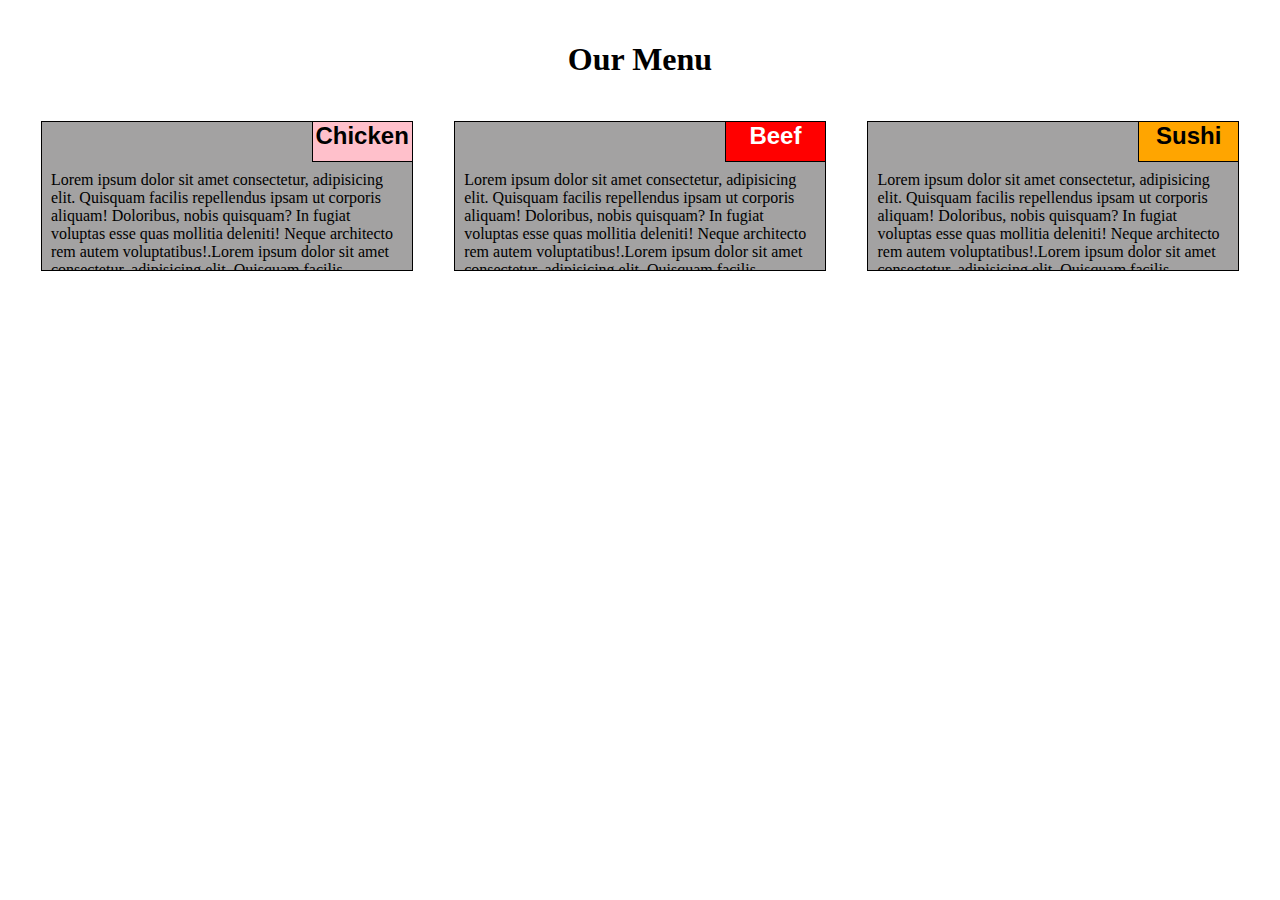
<file: module2-solution/index.html>
<!DOCTYPE html>
<html>
<head>
<meta charset="utf=8">
<meta name="viewport" content="width=device-width, initial-scale=1">
<title>Layouts</title>
<link rel="stylesheet" href="css/style.css">
</head>

<body>
    <h1>Our Menu</h1>
    
    <section class="col-lg-4 col-md-6">
        <section class="box">
        <h2 id="item1">Chicken</h2>
        <p>Lorem ipsum dolor sit amet consectetur, adipisicing elit. Quisquam facilis repellendus ipsam ut corporis aliquam! Doloribus, nobis quisquam? In fugiat voluptas esse quas mollitia deleniti! Neque architecto rem autem voluptatibus!.Lorem ipsum dolor sit amet consectetur, adipisicing elit. Quisquam facilis repellendus ipsam ut corporis aliquam! Doloribus, nobis quisquam? In fugiat voluptas esse quas mollitia deleniti! Neque architecto rem autem voluptatibus!</p>
        </section>
    </section>

    <section class="col-lg-4 col-md-6">
        <section class="box">
        <h2 id="item2">Beef</h2>
        <p>Lorem ipsum dolor sit amet consectetur, adipisicing elit. Quisquam facilis repellendus ipsam ut corporis aliquam! Doloribus, nobis quisquam? In fugiat voluptas esse quas mollitia deleniti! Neque architecto rem autem voluptatibus!.Lorem ipsum dolor sit amet consectetur, adipisicing elit. Quisquam facilis repellendus ipsam ut corporis aliquam! Doloribus, nobis quisquam? In fugiat voluptas esse quas mollitia deleniti! Neque architecto rem autem voluptatibus!</p>
        </section>
    </section>

    <section class="col-lg-4 col-md-12">
        <section class="box lastbox">
        <h2 id="item3">Sushi</h2>
        <p>Lorem ipsum dolor sit amet consectetur, adipisicing elit. Quisquam facilis repellendus ipsam ut corporis aliquam! Doloribus, nobis quisquam? In fugiat voluptas esse quas mollitia deleniti! Neque architecto rem autem voluptatibus!.Lorem ipsum dolor sit amet consectetur, adipisicing elit. Quisquam facilis repellendus ipsam ut corporis aliquam! Doloribus, nobis quisquam? In fugiat voluptas esse quas mollitia deleniti! Neque architecto rem autem voluptatibus!</p>
        </section>
    </section>
    
</body>
</html>
</file>
<file: module2-solution/css/style.css>
* {
    box-sizing: border-box;
  }

p{
    clear:right;
    width:100%;
    padding:2.5%;
}

.box{
    width:90%;
    background-color:rgb(163, 162, 162);
    height:150px;
    overflow: hidden;
    margin:5%;
    border: 1px solid black;
}


h1 {
     text-align: center;
}

body{
    margin:0px;
    padding: 20px;
}

section {
    background-color:white;
    margin-bottom: 10px ;
}

h2{
    font-family: 'Segoe UI', Tahoma, Geneva, Verdana, sans-serif;
    font-weight: bold;
    text-align: center;
    width: 100px;
    height: 40px;
    float:right;
    margin:0;
    border-left: 1px solid black;
    border-bottom: 1px solid black;

}


#item1 {
    background-color: pink;
}

#item2 {
    background-color: red;
    color: white;
}

#item3 {
    background-color:orange;
}

.row {
    width: 100%;
  }

@media (min-width:992px){
    .col-lg-4{
        float: left;
        width : 33.33% ;
    }
}

@media (min-width:768px) and (max-width:991px){
    .col-md-6{
        float: left;
        width : 50% ;
    }

    .col-md-12{
        float: left;
        width : 100% ;
    }

    .lastbox{
        width:95%;
        margin:2.5%
    }
}
</file>
